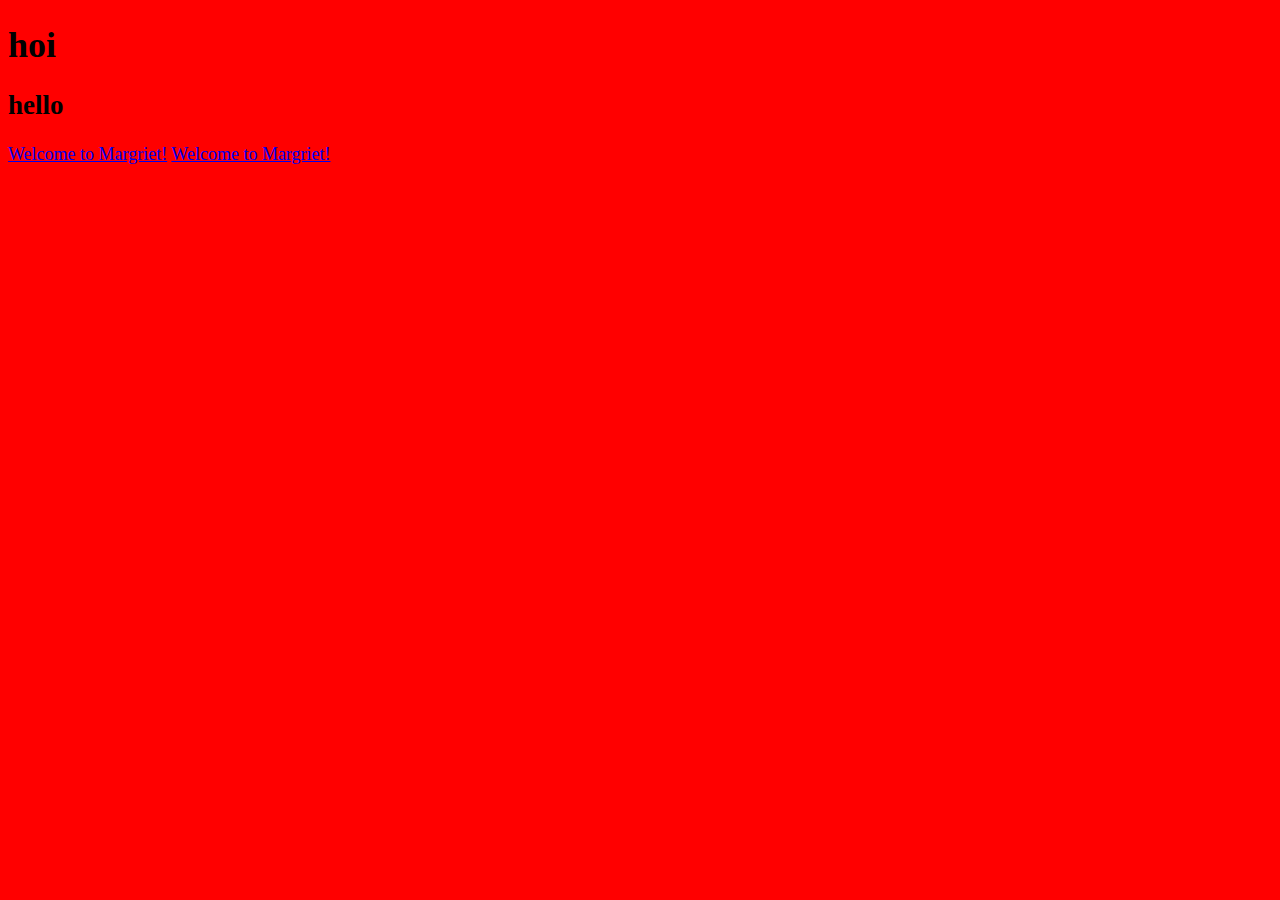
<file: index.html>
<!DOCTYPE html>
<html lang="en">
<head>
    <meta charset="UTF-8">
    <meta http-equiv="X-UA-Compatible" content="IE=edge">
    <meta name="viewport" content="width=device-width, initial-scale=1.0">
    <link rel="stylesheet" href="/css/style.css">
    <title>home</title>
</head>
<body>

    <h1>hoi</h1>

    <h2>hello</h2>


    <a href="/jekyll/update/2022/05/13/hoi.html">Welcome to Margriet!</a>

    <a href="/jekyll/update/2022/05/12/welcome-to-jekyll.html">Welcome to Margriet!</a>


    
</body>
</html>
</file>
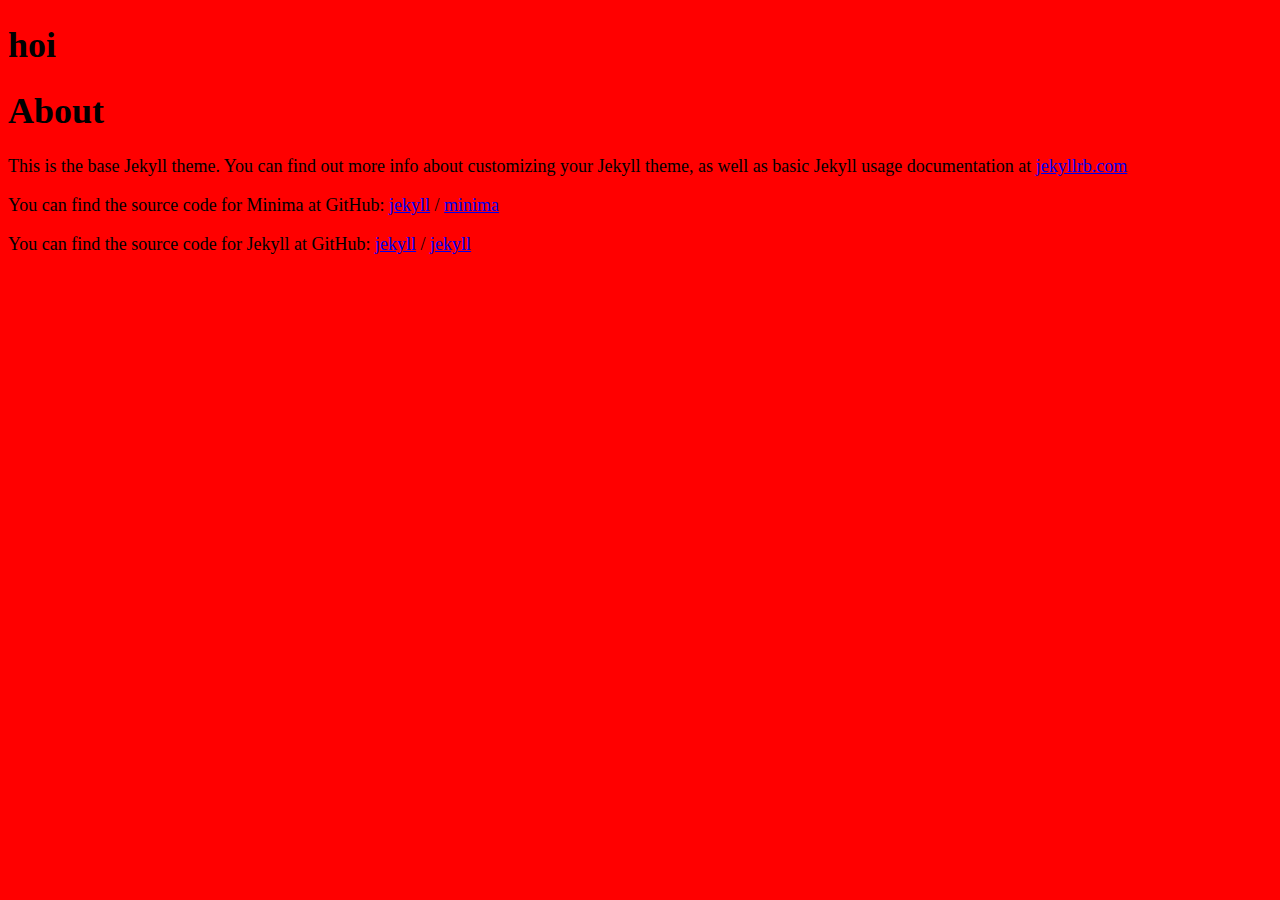
<file: about/index.html>
<!DOCTYPE html>
<html lang="en">
<head>
    <meta charset="UTF-8">
    <meta http-equiv="X-UA-Compatible" content="IE=edge">
    <meta name="viewport" content="width=device-width, initial-scale=1.0">
    <link rel="stylesheet" href="/css/style.css">
    <title>About</title>
</head>
<body>

    <h1>hoi</h1>

    <article class="post">

  <header class="post-header">
    <h1 class="post-title">About</h1>
  </header>

  <div class="post-content">
    <p>This is the base Jekyll theme. You can find out more info about customizing your Jekyll theme, as well as basic Jekyll usage documentation at <a href="https://jekyllrb.com/">jekyllrb.com</a></p>

<p>You can find the source code for Minima at GitHub:
<a href="https://github.com/jekyll">jekyll</a> /
<a href="https://github.com/jekyll/minima">minima</a></p>

<p>You can find the source code for Jekyll at GitHub:
<a href="https://github.com/jekyll">jekyll</a> /
<a href="https://github.com/jekyll/jekyll">jekyll</a></p>


  </div>

</article>

    
</body>
</html>
</file>
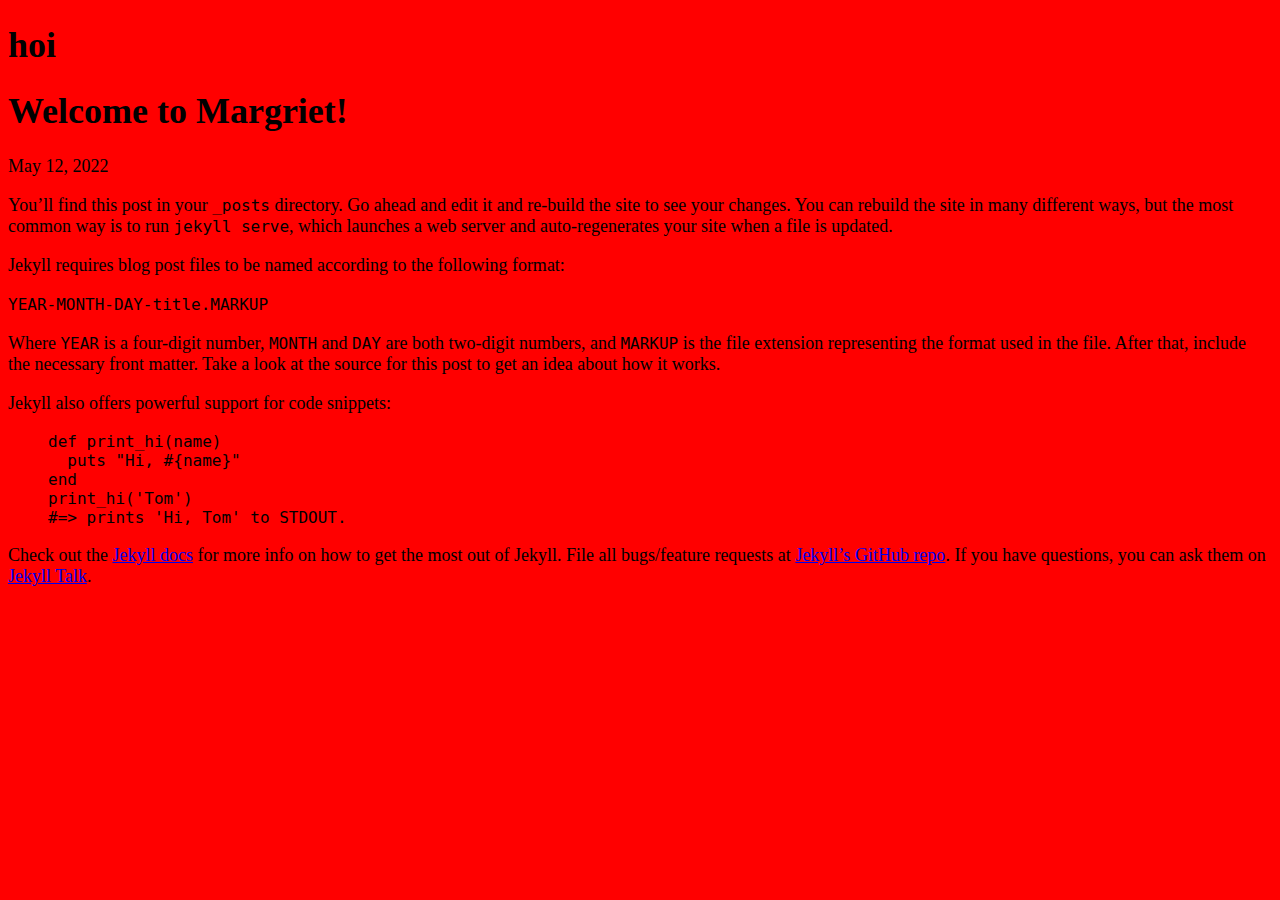
<file: jekyll/update/2022/05/12/welcome-to-jekyll.html>
<!DOCTYPE html>
<html lang="en">
<head>
    <meta charset="UTF-8">
    <meta http-equiv="X-UA-Compatible" content="IE=edge">
    <meta name="viewport" content="width=device-width, initial-scale=1.0">
    <link rel="stylesheet" href="/css/style.css">
    <title>Welcome to Margriet!</title>
</head>
<body>

    <h1>hoi</h1>

    <article class="post h-entry" itemscope itemtype="http://schema.org/BlogPosting">

  <header class="post-header">
    <h1 class="post-title p-name" itemprop="name headline">Welcome to Margriet!</h1>
    <p class="post-meta">
      <time class="dt-published" datetime="2022-05-12T10:38:54+02:00" itemprop="datePublished">May 12, 2022
      </time></p>
  </header>

  <div class="post-content e-content" itemprop="articleBody">
    <p>You’ll find this post in your <code class="language-plaintext highlighter-rouge">_posts</code> directory. Go ahead and edit it and re-build the site to see your changes. You can rebuild the site in many different ways, but the most common way is to run <code class="language-plaintext highlighter-rouge">jekyll serve</code>, which launches a web server and auto-regenerates your site when a file is updated.</p>

<p>Jekyll requires blog post files to be named according to the following format:</p>

<p><code class="language-plaintext highlighter-rouge">YEAR-MONTH-DAY-title.MARKUP</code></p>

<p>Where <code class="language-plaintext highlighter-rouge">YEAR</code> is a four-digit number, <code class="language-plaintext highlighter-rouge">MONTH</code> and <code class="language-plaintext highlighter-rouge">DAY</code> are both two-digit numbers, and <code class="language-plaintext highlighter-rouge">MARKUP</code> is the file extension representing the format used in the file. After that, include the necessary front matter. Take a look at the source for this post to get an idea about how it works.</p>

<p>Jekyll also offers powerful support for code snippets:</p>

<figure class="highlight"><pre><code class="language-ruby" data-lang="ruby"><span class="k">def</span> <span class="nf">print_hi</span><span class="p">(</span><span class="nb">name</span><span class="p">)</span>
  <span class="nb">puts</span> <span class="s2">"Hi, </span><span class="si">#{</span><span class="nb">name</span><span class="si">}</span><span class="s2">"</span>
<span class="k">end</span>
<span class="n">print_hi</span><span class="p">(</span><span class="s1">'Tom'</span><span class="p">)</span>
<span class="c1">#=&gt; prints 'Hi, Tom' to STDOUT.</span></code></pre></figure>

<p>Check out the <a href="https://jekyllrb.com/docs/home">Jekyll docs</a> for more info on how to get the most out of Jekyll. File all bugs/feature requests at <a href="https://github.com/jekyll/jekyll">Jekyll’s GitHub repo</a>. If you have questions, you can ask them on <a href="https://talk.jekyllrb.com/">Jekyll Talk</a>.</p>


  </div><a class="u-url" href="/jekyll/update/2022/05/12/welcome-to-jekyll.html" hidden></a>
</article>

    
</body>
</html>
</file>
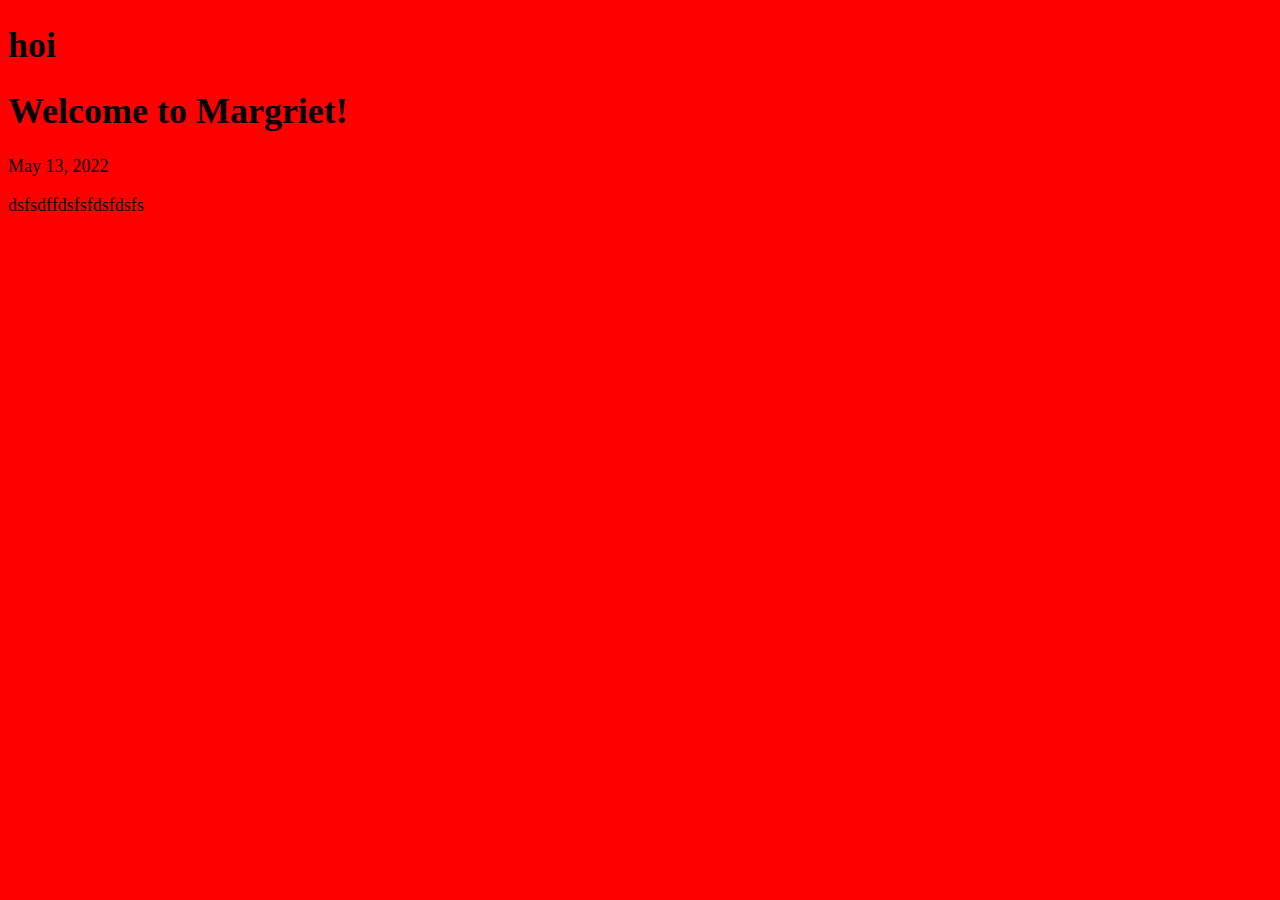
<file: jekyll/update/2022/05/13/hoi.html>
<!DOCTYPE html>
<html lang="en">
<head>
    <meta charset="UTF-8">
    <meta http-equiv="X-UA-Compatible" content="IE=edge">
    <meta name="viewport" content="width=device-width, initial-scale=1.0">
    <link rel="stylesheet" href="/css/style.css">
    <title>Welcome to Margriet!</title>
</head>
<body>

    <h1>hoi</h1>

    <article class="post h-entry" itemscope itemtype="http://schema.org/BlogPosting">

  <header class="post-header">
    <h1 class="post-title p-name" itemprop="name headline">Welcome to Margriet!</h1>
    <p class="post-meta">
      <time class="dt-published" datetime="2022-05-13T10:38:54+02:00" itemprop="datePublished">May 13, 2022
      </time></p>
  </header>

  <div class="post-content e-content" itemprop="articleBody">
    <p>dsfsdffdsfsfdsfdsfs</p>

  </div><a class="u-url" href="/jekyll/update/2022/05/13/hoi.html" hidden></a>
</article>

    
</body>
</html>
</file>
<file: css/style.css>
body{
    background:red;
    font-size: large;
}
</file>
